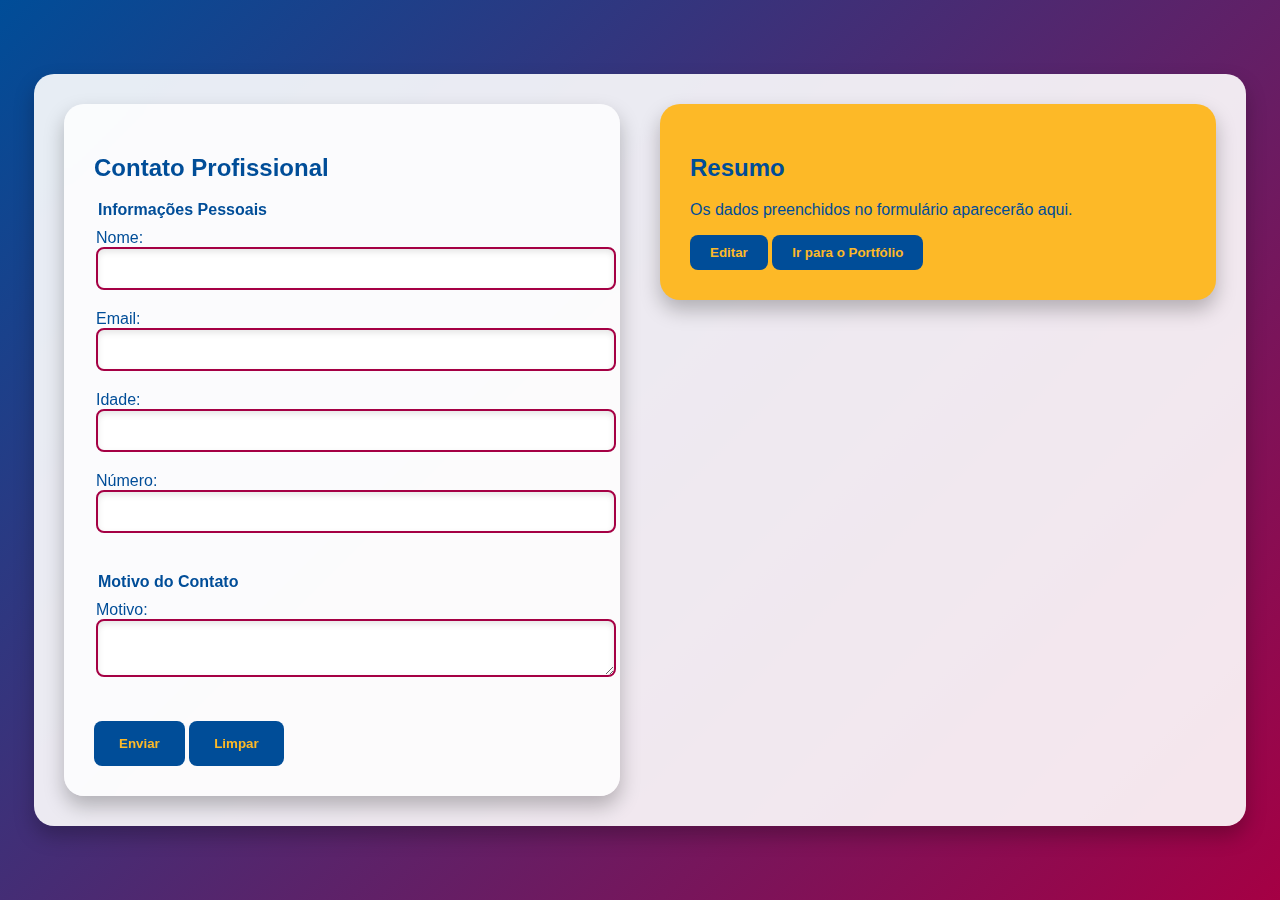
<file: sexta/index.html>
<!DOCTYPE html>
<html lang="pt-BR">
<head>
    <meta charset="UTF-8">
    <meta name="viewport" content="width=device-width, initial-scale=1.0">
    <meta name="description" content="Formulário de contato para envio de informações pessoais e motivo do contato.">
    <meta name="keywords" content="formulário, contato, informações pessoais, motivo">
    <meta name="author" content="Seu Nome">
    <title>Formulário de Contato</title>
    <link rel="stylesheet" href="styles.css">
    <link rel="icon" href="favicon.png" type="image/x-icon">
</head>
<body>
    <div class="container">
        <form id="contactForm" aria-labelledby="formTitle">
            <h2 id="formTitle">Contato Profissional</h2>
            <fieldset>
                <legend>Informações Pessoais</legend>
                <label for="name">Nome:</label>
                <input type="text" id="name" name="name" required>
                
                <label for="email">Email:</label>
                <input type="email" id="email" name="email" required>
                
                <label for="age">Idade:</label>
                <input type="number" id="age" name="age" required>
                
                <label for="phone">Número:</label>
                <input type="tel" id="phone" name="phone" required>
            </fieldset>
            <fieldset>
                <legend>Motivo do Contato</legend>
                <label for="reason">Motivo:</label>
                <textarea id="reason" name="reason" required></textarea>
            </fieldset>
            <button type="submit">Enviar</button>
            <button type="reset">Limpar</button>
        </form>

        <div class="summary" aria-labelledby="summaryTitle">
            <h2 id="summaryTitle">Resumo</h2>
            <p>Os dados preenchidos no formulário aparecerão aqui.</p>
            <ul id="summaryList"></ul>
            <button id="editButton" type="button">Editar</button>
            <button id="portfolioButton" type="button">Ir para o Portfólio</button>
        </div>
    </div>

   
    <script src="scripts.jsx"></script>
</body>
</html>
</file>
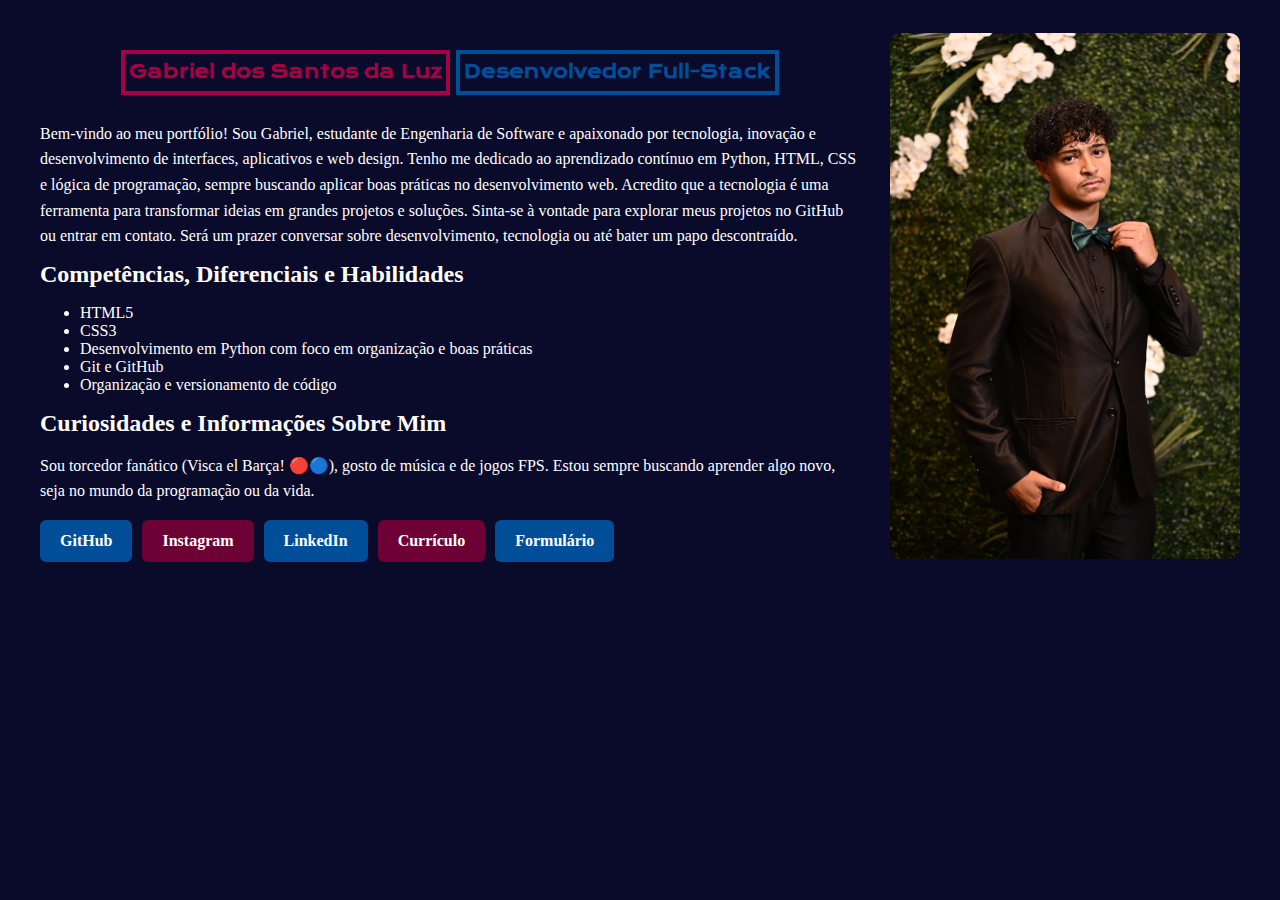
<file: sexta/portifolio.html>
<!DOCTYPE html>
<html lang="pt">
<head>
    <meta charset="UTF-8">
    <meta name="viewport" content="width=device-width, initial-scale=1.0">
    <meta name="description" content="Portfólio de Gabriel dos Santos da Luz - Desenvolvedor Full-Stack em formação. Projetos, habilidades e formas de contato.">
    <meta name="author" content="Gabriel dos Santos da Luz">
    <meta name="keywords" content="Gabriel da Luz, portfólio, desenvolvedor, full-stack, programação, Python, HTML, CSS, GitHub">
    <title>Portfólio | Gabriel dos Santos da Luz</title>
    <link rel="icon" type="image/png" href="favicon.png">
    <link rel="stylesheet" href="portifolio.css">
</head>
<body>

    <main id="principal">
        <section class="apresentacao">
            <div class="apresentacao__texto">
                <h1 class="texto-destaque">
                    <span>Gabriel dos Santos da Luz</span>
                    <strong>Desenvolvedor Full-Stack</strong>
                </h1>

                <p>
                    Bem-vindo ao meu portfólio! Sou Gabriel, estudante de Engenharia de Software e apaixonado por tecnologia, inovação e desenvolvimento de interfaces, aplicativos e web design.
                
                    Tenho me dedicado ao aprendizado contínuo em Python, HTML, CSS e lógica de programação, sempre buscando aplicar boas práticas no desenvolvimento web. Acredito que a tecnologia é uma ferramenta para transformar ideias em grandes projetos e soluções.
              
                    Sinta-se à vontade para explorar meus projetos no GitHub ou entrar em contato. Será um prazer conversar sobre desenvolvimento, tecnologia ou até bater um papo descontraído.
                </p>

                <h2>Competências, Diferenciais e Habilidades</h2>
                <ul>
                    <li>HTML5</li>
                    <li>CSS3</li>
                    <li>Desenvolvimento em Python com foco em organização e boas práticas</li>
                    <li>Git e GitHub</li>
                    <li>Organização e versionamento de código</li>
                </ul>

                <h2>Curiosidades e Informações Sobre Mim</h2>
                <p>
                    Sou torcedor fanático (Visca el Barça! 🔴🔵), gosto de música e de jogos FPS. Estou sempre buscando aprender algo novo, seja no mundo da programação ou da vida.
                </p>

                <div class="botoes-container">
                    <a href="https://github.com/Kaiser-luz" target="_blank" class="btn github">GitHub</a>
                    <a href="https://www.instagram.com/itsg4briel_" target="_blank" class="btn instagram">Instagram</a>
                    <a href="https://www.linkedin.com/in/gabriel-da-luz-a10a6a322" target="_blank" class="btn linkedin">LinkedIn</a>
                    <a href="curriculo.pdf" target="_blank" class="btn curriculo">Currículo</a>                                 
                    <a href="index.html" class="btn form">Formulário</a>
                </div>
            </div>

            <img class="imagem" src="imagem.jpeg" alt="Foto de Gabriel dos Santos da Luz">
        </section>
    </main>

</body>
</html>
</file>
<file: sexta/styles.css>
body {
    margin: 0;
    padding: 0;
    height: 100vh;
    background: linear-gradient(135deg, #004D98, #A50044);
    color: #ffffff;
    font-family: Arial, sans-serif;
    display: flex;
    justify-content: center;
    align-items: center;
}

.container {
    display: flex;
    gap: 40px;
    justify-content: center;
    align-items: flex-start;
    padding: 30px;
    background: rgba(255, 255, 255, 0.9);
    border-radius: 20px;
    box-shadow: 0 10px 20px rgba(0, 0, 0, 0.25);
    width: 90%;
    max-width: 1200px;
}

form {
    width: 45%;
    padding: 30px;
    background: rgba(255, 255, 255, 0.8);
    backdrop-filter: blur(10px);
    border-radius: 20px;
    box-shadow: 0 10px 20px rgba(0, 0, 0, 0.25);
    color: #004D98;
}

.summary {
    width: 45%;
    padding: 30px;
    background: #FDB927;
    border-radius: 20px;
    box-shadow: 0 10px 20px rgba(0, 0, 0, 0.25);
    color: #004D98;
}

input, textarea {
    width: 100%;
    margin-bottom: 20px;
    padding: 12px;
    border: 2px solid #A50044;
    border-radius: 8px;
    box-shadow: inset 0 3px 6px rgba(0, 0, 0, 0.1);
    background: #ffffff;
    color: #004D98;
}

button {
    background: #004D98;
    color: #FDB927;
    padding: 15px 25px;
    border: none;
    border-radius: 8px;
    cursor: pointer;
    font-weight: bold;
    transition: background-color 0.3s ease, transform 0.2s ease;
}

#editButton, #portfolioButton {
    background-color: #004D98;
    color: #FDB927;
    padding: 10px 20px;
    border: none;
    border-radius: 8px;
    cursor: pointer;
    font-weight: bold;
}

#editButton:hover, #portfolioButton:hover {
    background-color: #A50044;
    transform: scale(1.05);
}

input, textarea, button {
    transition: box-shadow 0.3s ease, transform 0.2s ease;
}

button:hover {
    transform: scale(1.1);
    box-shadow: 0 12px 24px rgba(0, 0, 0, 0.3);
}

fieldset {
    border: none;
    margin-bottom: 20px;
    padding: 0;
}

legend {
    font-size: 1.0rem;
    font-weight: bold;
    color: #004D98;
    margin-bottom: 10px;
    text-align: left;
}

@media (max-width: 768px) {
    .container {
        flex-direction: column;
        gap: 20px;
    }

    form, .summary {
        width: 100%;
    }
}
</file>
<file: sexta/portifolio.css>
@import url('https://fonts.googleapis.com/css2?family=Krona+One&display=swap');

html, body {
    height: 100%;
    margin: 0;
    padding: 0;
}

body {
    background-color: #0a0a2a;
    color: white;
    font-family: 'Times New Roman', Times, serif, sans-serif;
}

#principal {
    display: flex;
    justify-content: center;
    align-items: center;
    padding: 30px;
    box-sizing: border-box;
}

.apresentacao {
    display: flex;
    align-items: center;
    justify-content: space-between;
    max-width: 1200px;
    width: 100%;
    gap: 30px;
    flex-wrap: wrap;
}

.apresentacao__texto {
    flex: 1;
    min-width: 300px;
}

.texto-destaque {
    font-family: 'Krona One', sans-serif;
    color: #a50044; 
    font-size: 18px;
    margin-top: 10px;
    line-height: 1.6;
    text-align: center;
}

.texto-destaque span {
    display: inline-block;
    margin-bottom: 10px;
}

.texto-destaque strong {
    display: inline-block;
    margin-top: 10px;
}

.apresentacao__texto p {
    margin-bottom: 12px;
    line-height: 1.6;
}

.imagem {
    width: 90%;
    max-width: 350px;
    border-radius: 10px;
    height: auto;
}

h2 {
    margin: 10px 0;
}

strong {
    color: #004d98; 
    border: 4px solid #004d98;
    padding: 4px;
    transition: 0.3s ease-in-out;
}

span {
    color: #a50044; 
    border: 4px solid #a50044;
    padding: 4px;
    transition: 0.3s ease-in-out;
}

/* Botões */
.btn {
    display: inline-block;
    padding: 12px 20px;
    font-size: 16px;
    font-weight: bold;
    text-decoration: none;
    border-radius: 6px;
    transition: 0.3s;
    color: white;
    border: none;
    cursor: pointer;
}

.linkedin,
.github,
.form {
    background-color: #004d98;
}

.instagram,
.curriculo {
    background-color: #6d0035;
}

.btn:hover,
.btn:focus {
    opacity: 0.8;
    transform: scale(1.05);
}

/* Container dos botões */
.botoes-container {
    display: flex;
    gap: 10px;
    justify-content: flex-start;
    flex-wrap: wrap;
    margin-top: 16px;
}

/* Responsivo */
@media (max-width: 768px) {
    .apresentacao {
        flex-direction: column-reverse;
        align-items: center;
        text-align: center;
    }

    .apresentacao__texto {
        width: 100%;
    }

    .imagem {
        max-width: 80%;
    }

    .botoes-container {
        justify-content: center;
    }
}
</file>
